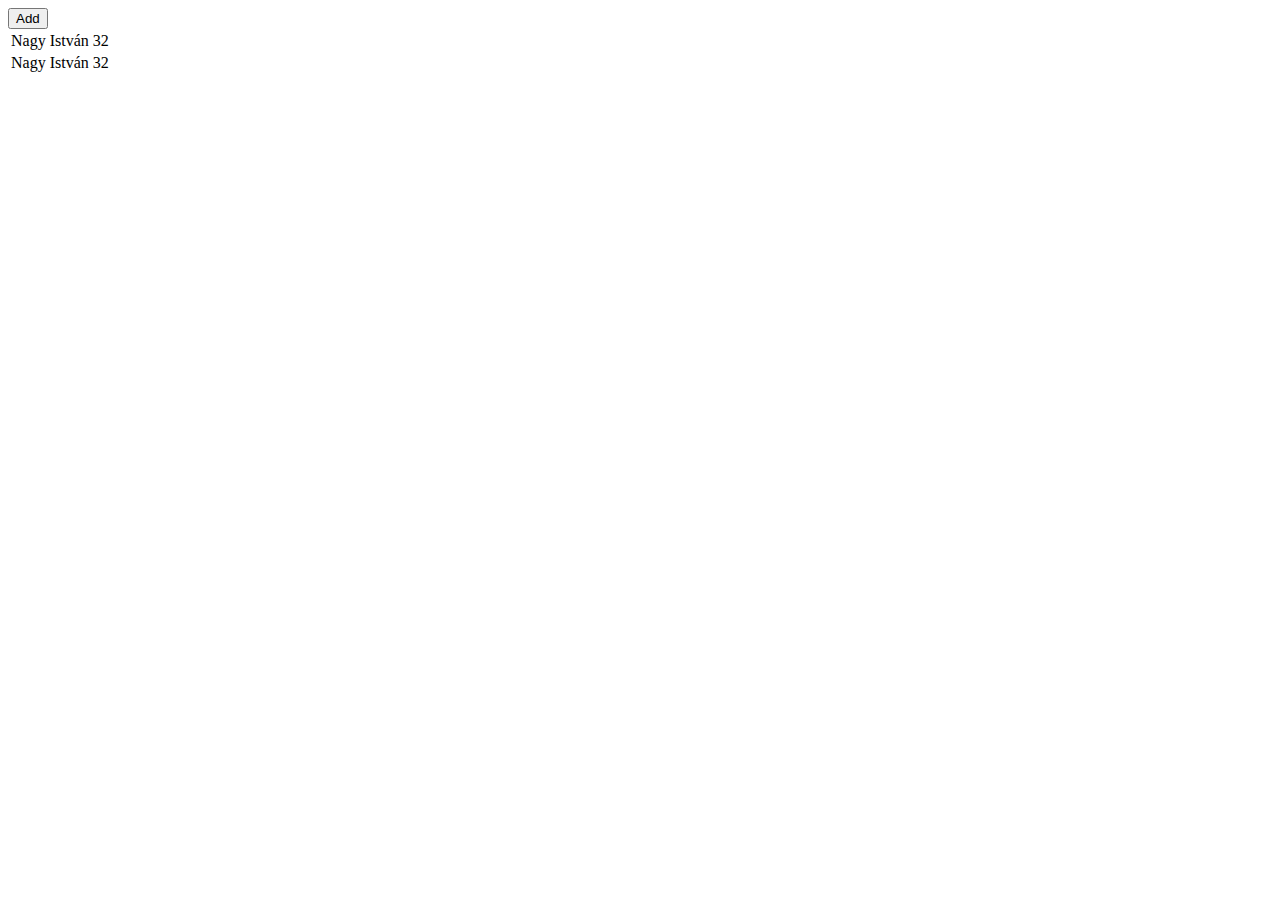
<file: arraylist/index.html>
<!DOCTYPE html>
<html lang="en">
<head>
    <meta charset="UTF-8">
    <meta name="viewport" content="width=device-width, initial-scale=1.0">
    <title>Document</title>
</head>
<body>
    <script src="scripts.js"></script>
</body>
</html>
</file>
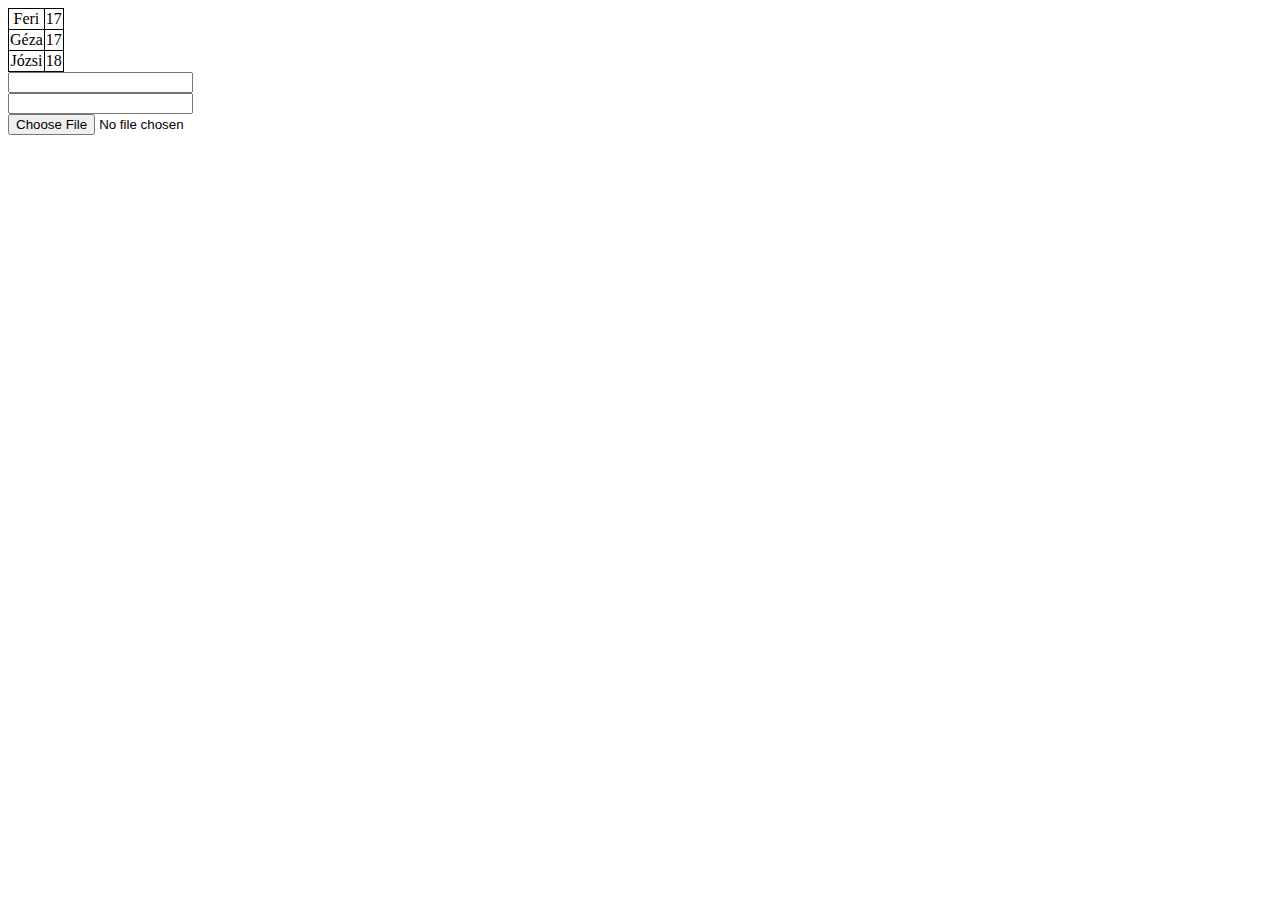
<file: datamanager/index.html>
<!DOCTYPE html>
<html lang="en">
<head>
    <meta charset="UTF-8">
    <meta name="viewport" content="width=device-width, initial-scale=1.0">
    <title>Document</title>
    <link rel="stylesheet" href="style.css">
</head>
<body>
    <script src="main.js"></script>
    <script src="kitero.js"></script>
</body>
</html>
</file>
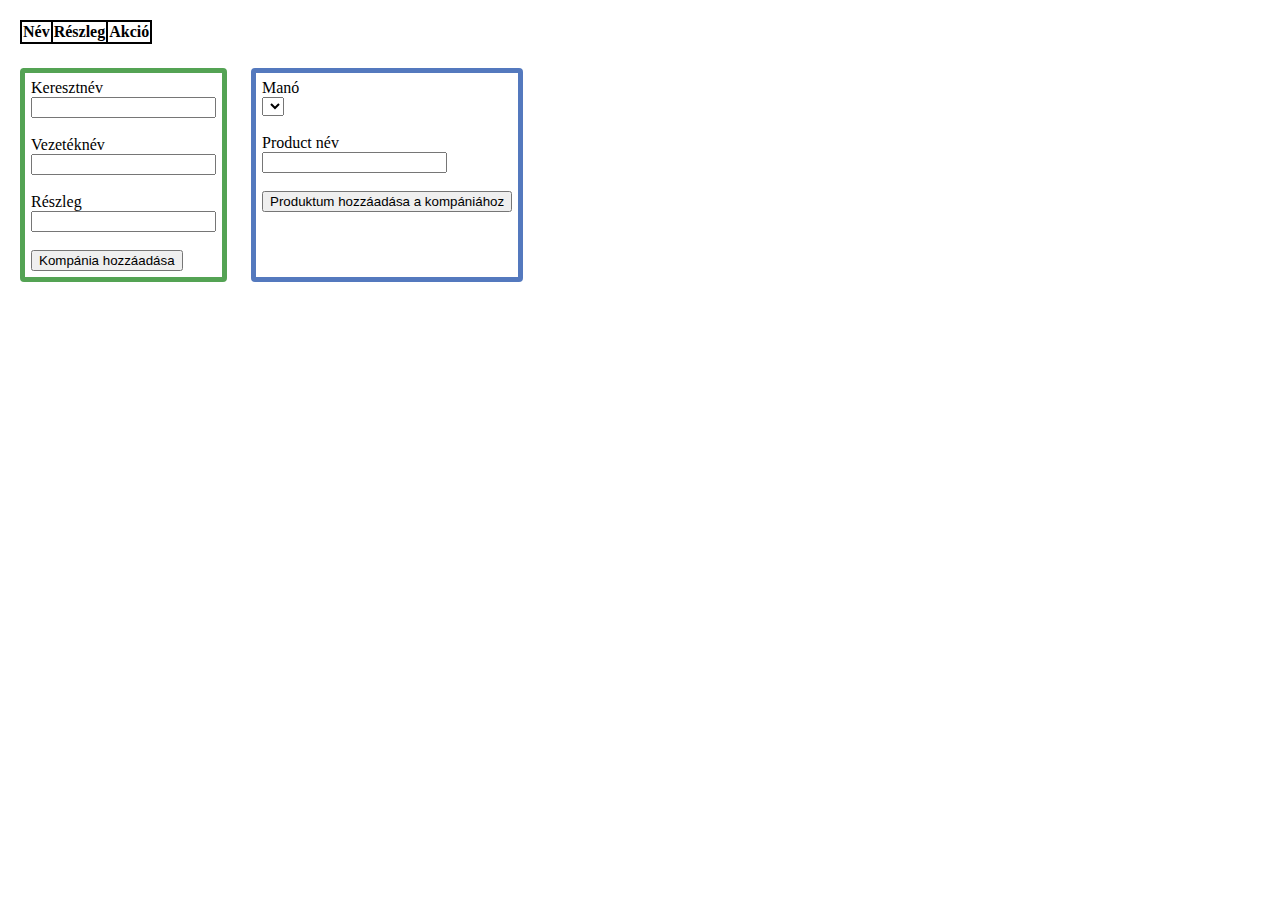
<file: santa/index.html>
<!DOCTYPE html>
<html lang="en">
<head>
    <meta charset="UTF-8">
    <meta name="viewport" content="width=device-width, initial-scale=1.0">
    <title>Santa factory</title>
    <style>
        table,tr,td,th{
            border: 2px, solid, black;
            border-collapse: collapse;
        }

        #products{
            display: none;
        }
        #companion_name{
            display: none;
        }

        #companion{
            width: fit-content;
            border: 5px solid rgb(84, 163, 84);
        }

        #product{
            width: fit-content;
            border: 5px solid rgb(84, 121, 190);
        }

        .row-container{
            display: flex;
        }

        .row-container > *{
            margin: 12px;
            padding: 6px;
            border-radius: 4px;
        }
    </style>
</head>
<body>
    <div class="row-container">
    <table id="companions">
        <thead>
            <tr>
                <th>Név</th>
                <th>Részleg</th>
                <th>Akció</th>
            </tr>
        </thead>
        <tbody></tbody>
    </table>
    <h2 id="companion_name"></h2>
    <table id="products">
        <thead>
            <tr>
                <th>Termék Neve</th>
            </tr>
        </thead>
        <tbody></tbody>
    </table>
</div>
    <div class="row-container">
        <form id="companion">
            <label for="cfirstname">Keresztnév</label><br>
            <input id="cfirstname" name="cfirstname"><br><br>
    
            <label for="clastname">Vezetéknév</label><br>
            <input id="clastname" name="clastname"><br><br>
    
            <label for="carea">Részleg</label><br>
            <input id="carea" name="carea"><br><br>
    
            <button>Kompánia hozzáadása</button>
        </form>
        <form id="product">
            <label for="companionlist">Manó</label><br>
            <select id="companionlist">
                <option></option>
            </select> <br><br>
    
            <label for="productname">Product név</label><br>
            <input id="productname" name="productname"><br><br>
            <button>Produktum hozzáadása a kompániához</button>
        </form>
    </div>
    
    <script src="functions.js"></script>
    <script src="classes.js"></script>
    <script src="main.js"></script>
</body>
</html>
</file>
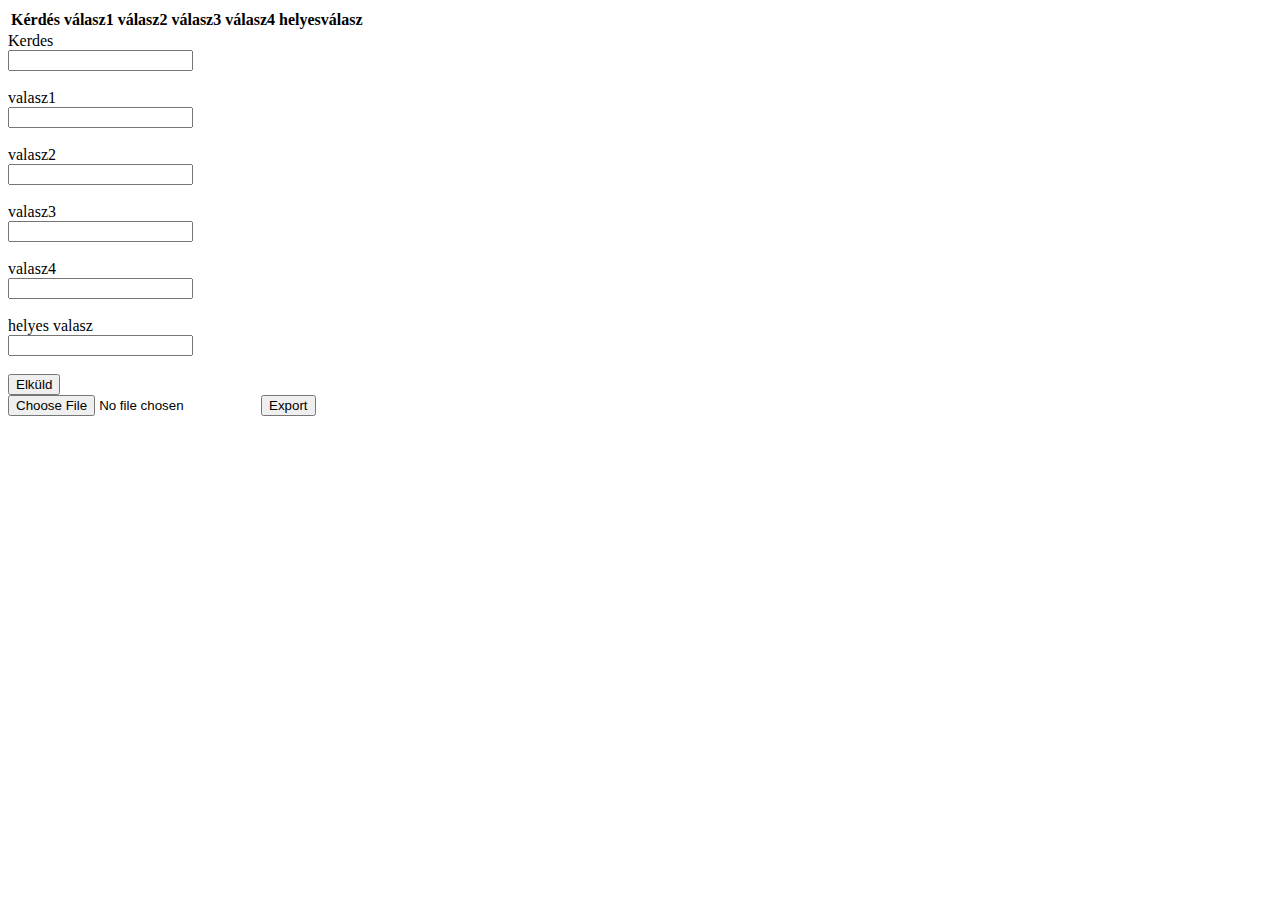
<file: quiz/app/admin/index.html>
<!DOCTYPE html>
<html lang="en">
<head>
    <meta charset="UTF-8">
    <meta name="viewport" content="width=device-width, initial-scale=1.0">
    <title>Document</title>
</head>
<body>
    <script src="../shared/gomszab.js"></script>
    <script src="../shared/question.js"></script>
    <script src="../shared/manager.js"></script>
    <script src="form.js"></script>
    <script src="table.js"></script>
    <script src="main.js"></script>
</body>
</html>
</file>
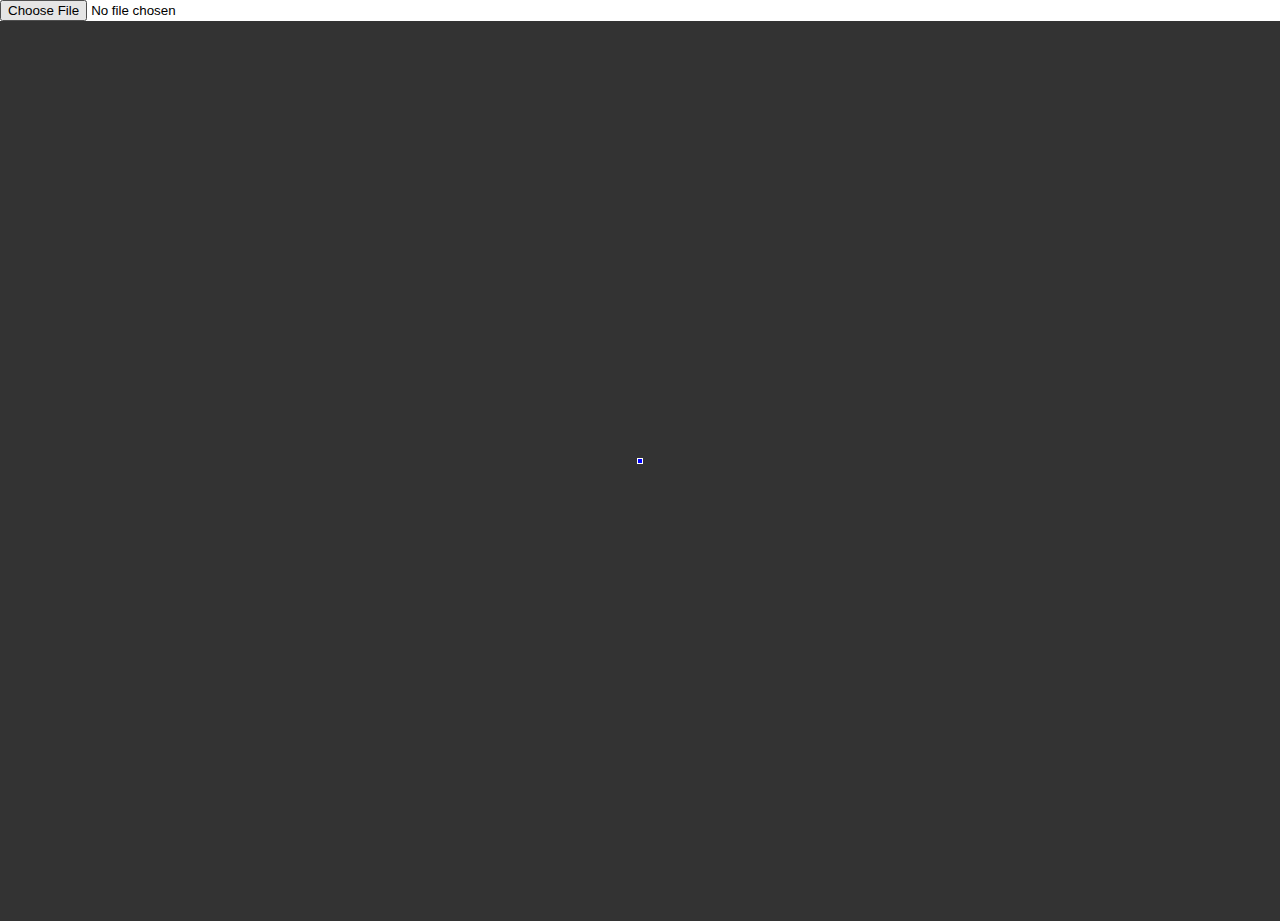
<file: quiz/app/quiz/index.html>
<!DOCTYPE html>
<html lang="en">
<head>
    <meta charset="UTF-8">
    <meta name="viewport" content="width=device-width, initial-scale=1.0">
    <title>Document</title>
    <link rel="stylesheet" href="../style.css">
</head>
<body>
    <script src="../shared/gomszab.js"></script>
    <script src="../shared/question.js"></script>
    <script src="../shared/manager.js"></script>
    <script src="area.js"></script>
    <script src="main.js"></script>
</body>
</html>
</file>
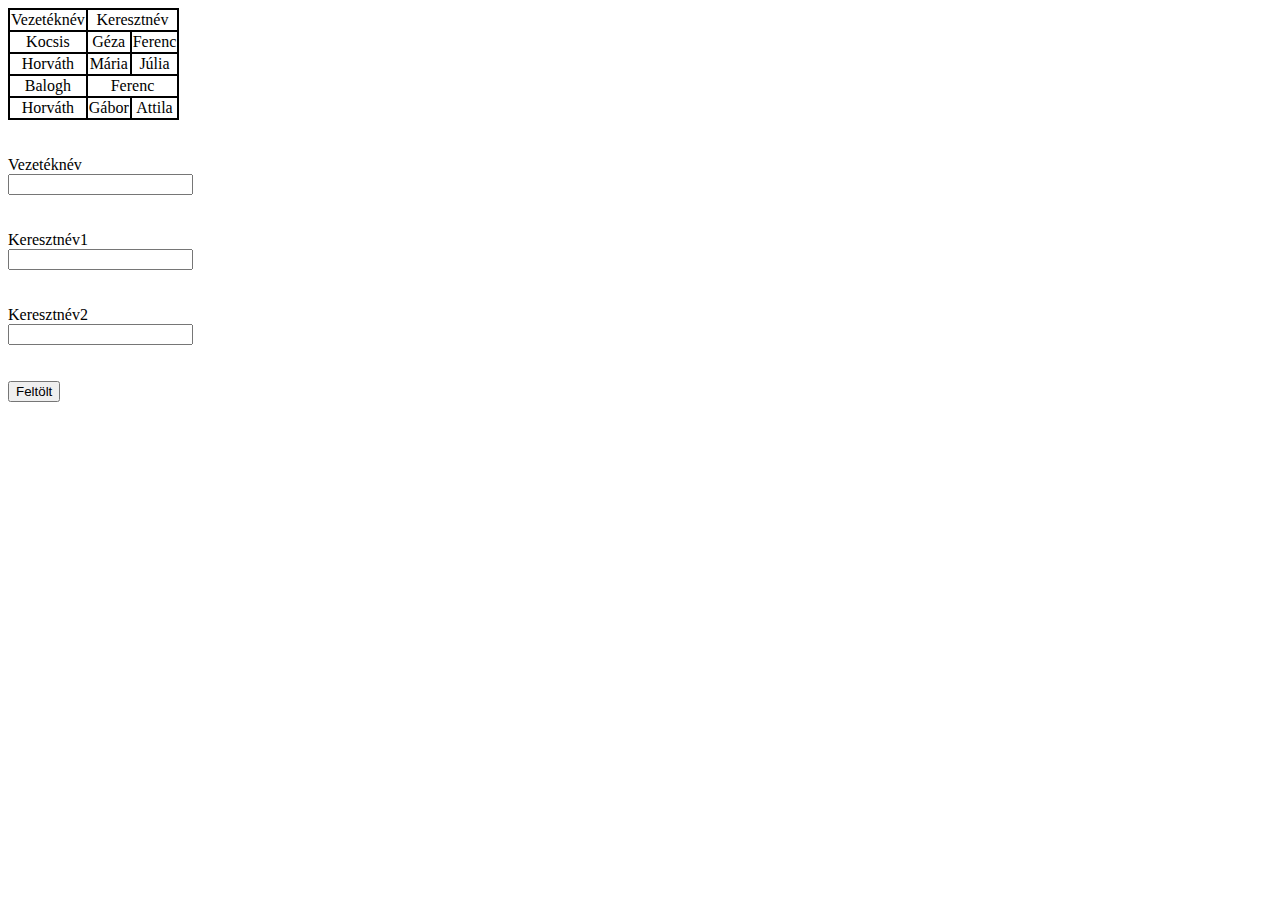
<file: table/table.html>
<!DOCTYPE html>
<html lang="en">
<head>
    <meta charset="UTF-8">
    <meta name="viewport" content="width=device-width, initial-scale=1.0">
    <title>Document</title>
    <link rel="stylesheet" href="style.css">
</head>
<body>
    <table>
        <thead>
            <tr>
                <td>Vezetéknév</td>
                <td colspan="2">Keresztnév</td>
            </tr>
        </thead>
        <tbody id="tbodyId">
        </tbody>
    </table>
    <br>
    <br>
    <form id="form" action="/">
        <div class="field">
            <label for="lastname">Vezetéknév</label><br>
            <input name="lastname" id="lastname"><br>
            <div class="error"></div>
        </div>
        <br><br>
        <div class="field">
            <label for="firstname1">Keresztnév1</label><br>
            <input name="firstname1" id="firstname1"><br>
            <div class="error"></div>
        </div>
        <br><br>
        <div class="field">
            <label for="firstname2">Keresztnév2</label><br>
            <input name="firstname2" id="firstname2"><br>
            <div class="error"></div>
        </div>
        <br><br>
        <button>Feltölt</button>
    </form>
    <script src="scripts.js"></script>
</body>
</html>
</file>
<file: datamanager/style.css>
table, tr, td, th {
    border: 1px, solid black;
    border-collapse: collapse;
}
td, th {
    text-align: center;
}
</file>
<file: quiz/app/style.css>
html, body {
    height: 100%;
    margin: 0;
  }
  
  .container {
    display: flex;
    justify-content: center; 
    align-items: center;    
    height: 100vh;         
    background-color: #333;
    flex-direction: column;
  }
  .question{
    border: 1px solid white;
    padding: 2px;
    color: white;
    background-color: blue;
    margin-bottom: 20px;
  }
  
  .answer-area{
    display: flex; 
    flex-wrap: wrap; 
    justify-content: center; 
    gap: 10px;
  }
  
  .result{
    background-color: greenyellow;
    padding: 20px;
    border: 1px solid white;
  }
  
  .item {
    flex: 0 0 calc(50% - 10px);
    box-sizing: border-box;
    border: 1px solid white;
    padding: 2px;
    color: white;
    background-color: blue;
  }
  
  .item:hover{
    cursor: pointer;
    background-color:aqua
  }
</file>
<file: table/style.css>
table, tr, td {
    border: 2px, solid black;
    border-collapse: collapse;
}
td{
    text-align: center;
}
</file>
